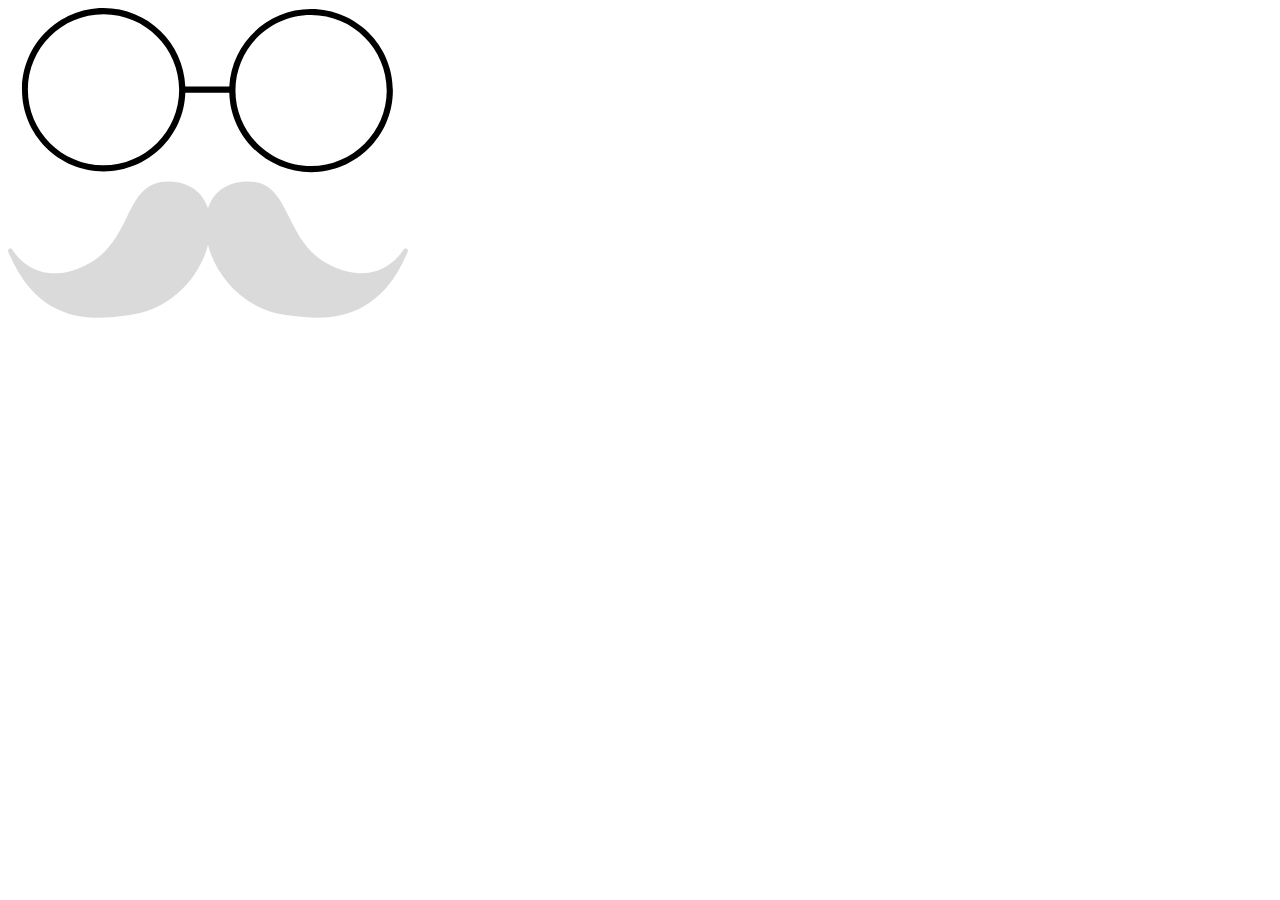
<file: svgtest/index.html>
<!doctype html>
<!--[if IE 6]> <html class="ie6"> <![endif]-->
<!--[if IE 7]> <html class="ie7"> <![endif]-->
<!--[if IE 8]> <html class="ie8"> <![endif]-->
<!--[if IE 9]> <html class="ie9"> <![endif]-->
<!--[if gt IE 9]><!-->
<html lang="ja">
<!--<![endif]-->
<head>
<meta http-equiv="Content-Type" content="text/html; charset=utf-8" />
<meta http-equiv="Content-Script-Type" content="text/javascript" />
<meta http-equiv="Content-Style-Type" content="text/css" />
<meta http-equiv="X-UA-Compatible" content="IE=edge,chrome=1">
<meta name="viewport" content="width=device-width">
<!--page info-->
<title></title>
<meta name="description" content="" />
<meta name="keywords" content="" />
<!--og-->
<meta property="og:type" content="website" />
<meta property="og:url" content="" />
<meta property="og:image" content="" />
<meta property="og:title" content="" />
<meta property="og:description" content="" />
<meta property="og:site_name" content="" />
<!--css-->
<link rel="stylesheet" href="./assets/css/style.css">
<!--js-->

<!--[if lt IE 10]>
<script type="text/javascript" src="assets/js/html5shiv-printshiv.js"></script>
<script type="text/javascript" src="assets/js/css3-mediaqueries.js"></script>
<script type="text/javascript" src="assets/js/flexibility.js"></script>
<![endif]-->
</head>
<body>
<div class="svg_test">
<img src="./assets/img/hige.svg" alt="">
</div>


</body>
</html>
</file>
<file: svgtest/assets/css/style.css>
.svg_test {
 width: 400px;   
}
</file>
